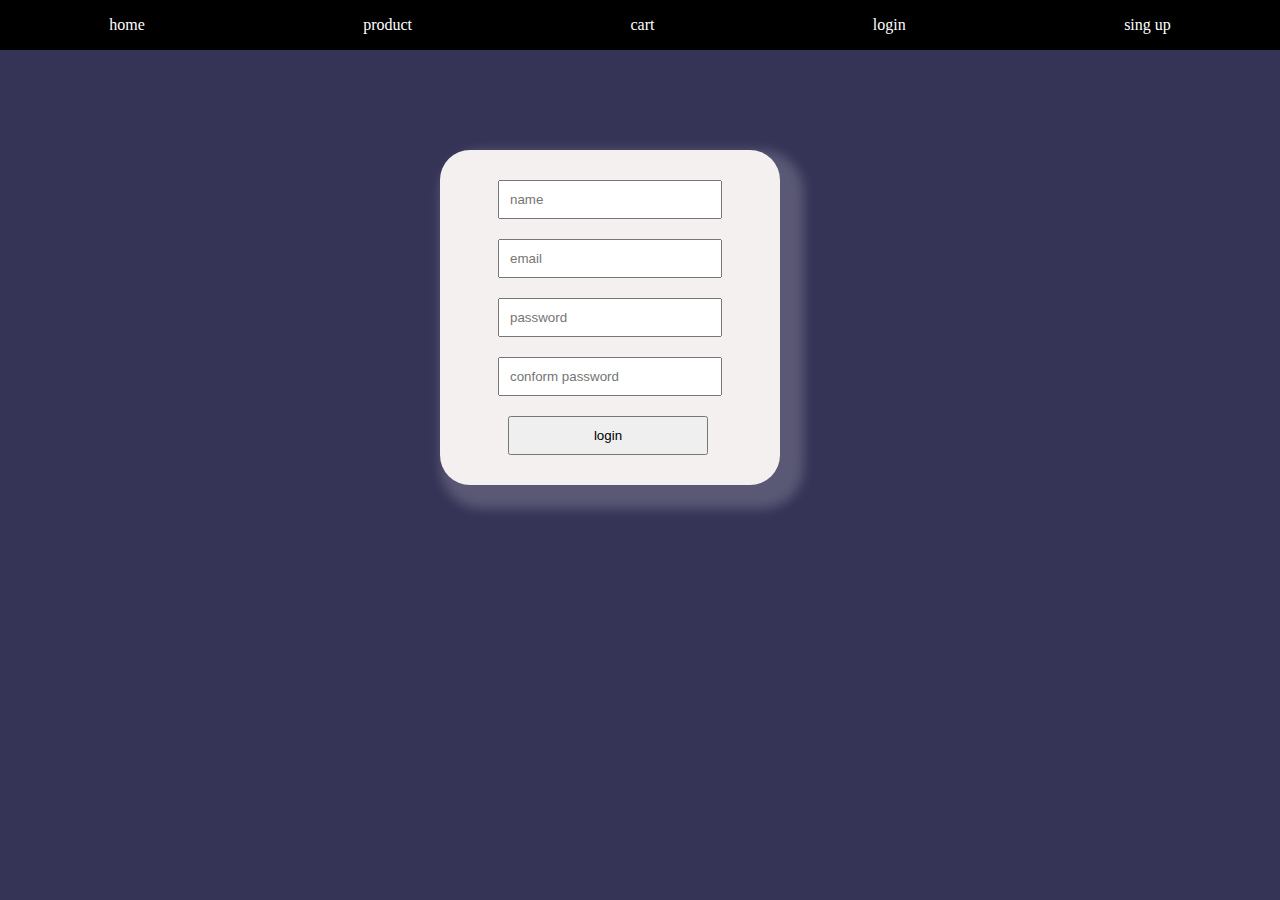
<file: pages/login.html>
<!DOCTYPE html>
<html lang="en">
<head>
    <meta charset="UTF-8">
    <meta http-equiv="X-UA-Compatible" content="IE=edge">
    <meta name="viewport" content="width=device-width, initial-scale=1.0">
    <link rel="stylesheet" href="../style/login.css">
    <title>Document</title>
</head>
<body>
    <div id="nav">
 
    </div>
    <form class="form-in">
        <input type="text" id="name" placeholder="name">
        <input type="email" id="email" placeholder="email">
        <input type="password" id="password" placeholder="password">
        <input type="password" id="cpassword" placeholder="conform password">
        <input type="submit" value="login" id="btn-sub">
    </form>
</body>
<script src="../script/login.js" type="module"></script>
<script>

</script>
</html>
</file>
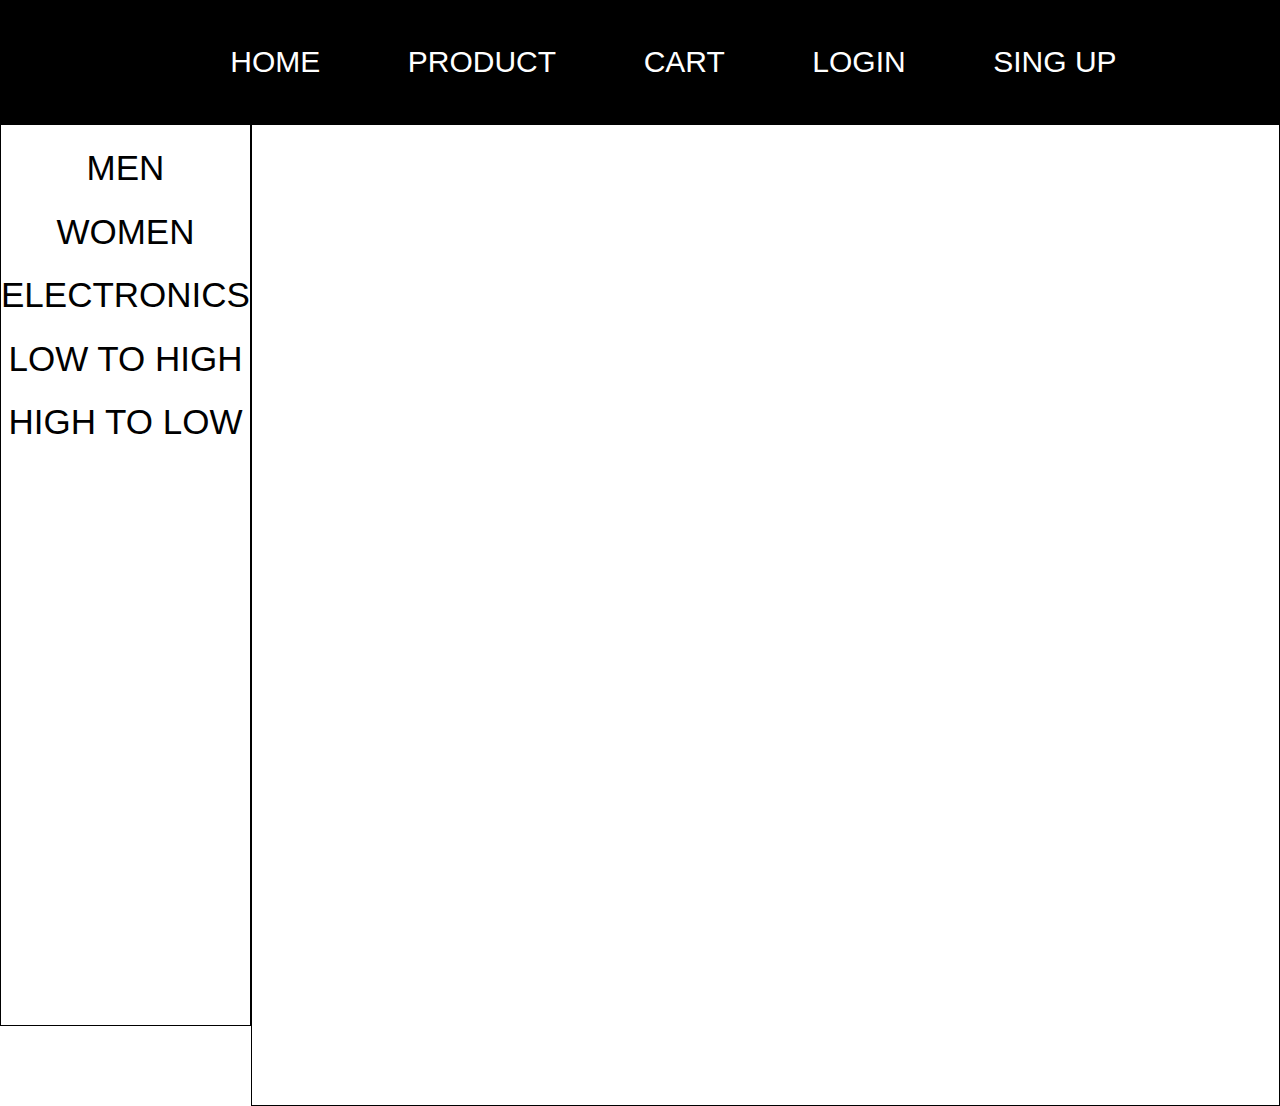
<file: pages/product.html>
<!DOCTYPE html>
<html lang="en">
<head>
    <meta charset="UTF-8">
    <meta http-equiv="X-UA-Compatible" content="IE=edge">
    <meta name="viewport" content="width=device-width, initial-scale=1.0">
    <title>Document</title>
 
    <link rel="stylesheet" href="../style/index.css">
    <link rel="stylesheet" href="../style/product.css">
</head>
<body>
    <div id="nav">
        
      </div>
      <div id="parent-div">
        <div id="category">

           <h1>men</h1>
           <h1>women</h1>
           <h1>electronics</h1>
           <h1>low to high</h1>
           <h1>high to low</h1>
           
        </div>
        <div id="products"></div>
      </div>
      
</body>
<script src="../script/product.js" type="module"></script>

</html>
</file>
<file: style/login.css>
body {
    margin: 0;
    padding: 0;
    background-color: #353356;
}
    div#nav {
        display: flex;
        justify-content: space-around;
        background-color: black;
    }
    p {
        color: white;
    }
    a{
        text-decoration: none;
    }
    img {
        width: 100%;
        height: 650px;
    }
    form{
        display: grid;
        justify-content: center;
        margin: 200px;
    }
    input{
        margin: 10px;
        padding: 10px;
        width: 200px;
    }
    #btn-sub {
        margin-left: 20px;
    }
    .form-in {
        width: 300px;
        background-color: #f4f0f0;
        padding: 20px;
        margin-left: 440px;
        margin-top: 100px;
        border-radius: 30px;
        box-shadow: 12px 12px 12px 12px rgba(240, 240, 244, 0.2);
    }
</file>
<file: style/index.css>
body{
    margin: 0;
    padding: 0;
}
div#nav {
    display: flex;
    justify-content: space-around;
    background-color: black;
}
p {
    color: white;
}
a{
    text-decoration: none;
}
img {
    width: 100%;
    height: 650px;
}
</file>
<file: style/product.css>
#parent-div {
    display: flex;
    ;
}
#nav{
    background-color: rgb(136, 160, 180); 
    display: flex;
    justify-content: space-around;
    padding: 15px;
}
#nav a{
    text-decoration: none;
    font-size: 20px;
    text-transform: uppercase;
    color: black;
}
#category {
    border: 1px solid black;
    width: 20%;
    height: 100vh;
}

#products {
    border: 1px solid black;
    width: 80%;
    height: 100vh;
    display: grid;
    padding: 40px 40px;
    grid-template-columns: repeat(2, 1fr);
}

img {
    width: 50%;
    height: 50%;
}

h1 {
    font-size: 35px;
    text-align: center;
    font-family: 'Franklin Gothic Medium', 'Arial Narrow', Arial, sans-serif;
    font-weight: 400;
    text-transform: uppercase;
}

p {
    font-size: 30px;
    font-weight: 400;
    font-family: 'Gill Sans', 'Gill Sans MT', Calibri, 'Trebuchet MS', sans-serif;
}

h3 {
    font-size: 27px;
    font-weight: 400;
    font-family: 'Gill Sans', 'Gill Sans MT', Calibri, 'Trebuchet MS', sans-serif;
}

button {
    padding: 5px;
    font-size: 15px;
    margin: 10px;
    text-transform: uppercase;
}
</file>
